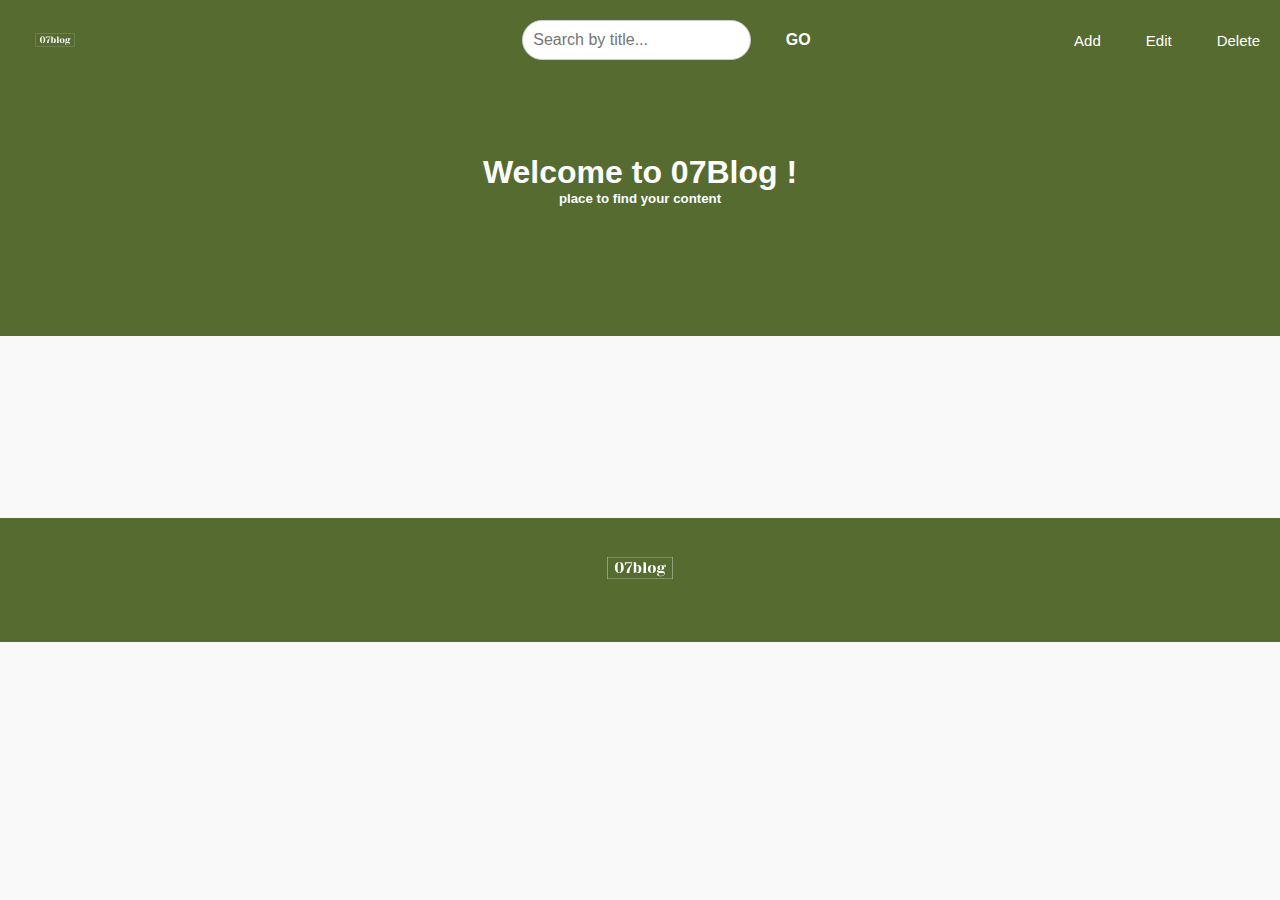
<file: index.html>
<!DOCTYPE html>
<html lang="en">
<head>
  <meta charset="UTF-8">
  <meta name="viewport" content="width=device-width, initial-scale=1.0">
  <link rel="stylesheet" href="style.css">
  <title>Document</title>
</head>
<body >
  <header class="header">
    <div class="container">
      
      <nav class="nav">
        <img src="Black White Minimalist Simple Logo.svg" alt="07blog Logo" width="110" height="80">
        <div class="search-bar">
          <input type="text" id="searchInput" placeholder="Search by title...">
          <button  onclick="searchPosts()">go</button>
        </div> 
        
        <!-- Add your navigation links here -->
        <ul>
          <li><button  onclick="handleUserInput('add')">Add</button></li>
          <li><button onclick="handleUserInput('edit')">Edit</button></li>
          <li><button onclick="handleUserInput('delete')">Delete</button></li>
         
        </ul>
        <div id="navbaro">
          <img src="Black White Minimalist Simple Logo.svg" alt="07blog Logo" width="110" height="60">
          <div class="search-bar">
            <input type="text" id="searchInput" placeholder="Search by title...">
            <button  onclick="searchPosts()">go</button>
          </div>
           <ul>
            <li><button  onclick="handleUserInput('add')">Add</button></li>
            <li><button onclick="handleUserInput('edit')">Edit</button></li>
            <li><button onclick="handleUserInput('delete')">Delete</button></li>
           
          </ul>
        </div>
      </nav>
    </div><br><br><br>
    <h1>Welcome to  07Blog !</h1>
    <h5> place to find your content</h5>
  </header>
  <br><br>

  <br>
  <!-- Search results section -->
  <section id="searchResults" style="display: none; ">
  <!-- Search results will be displayed here -->
  </section>
  <section id="posts" >
    
    <!-- Posts will be dynamically generated here -->
  </section>

 <!--  <section>
    <div>
      <button onclick="handleUserInput('add')">Add Post</button>
<button onclick="handleUserInput('edit')">Edit Post</button>
<button onclick="handleUserInput('delete')">Delete Post</button>

    </div>
  </section> -->
  <!-- Button to open the popup -->
<!-- <button onclick="openAddPostPopup()">Add Post</button> -->

<!-- The modal popup -->
<div id="addPostModal" class="modal">
  <div class="modal-content">
      <span class="close" onclick="closeAddPostPopup()">&times;</span>
      <label for="newTitle">Title:</label>
      <input type="text" id="newTitle" name="newTitle"><br>
      <label for="newContent">Content:</label>
      <input type="text" id="newContent" name="newContent"><br>
      <label for="newPicture">Picture URL:</label>
      <input type="text" id="newPicture" name="newPicture"><br>
      <button onclick="addPostFromPopup()">Add</button>
      <button onclick="closeAddPostPopup()">Cancel</button>
  </div>
</div>

<div id="editPostModal" class="modal">
  <div class="modal-content">
      <span class="close" onclick="closeEditPostPopup()">&times;</span>
      <label for="editPostId">Post ID:</label>
      <input type="number" id="editPostId" name="editPostId"><br>
      <label for="editTitle">New Title:</label>
      <input type="text" id="editTitle" name="editTitle"><br>
      <label for="editContent">New Content:</label>
      <input type="text" id="editContent" name="editContent"><br>
      <label for="editPicture">New Picture URL:</label>
      <input type="text" id="editPicture" name="editPicture"><br>
      <button onclick="handleEditPostFromPopup()">Save Changes</button>
      <button onclick="closeEditPostPopup()">Cancel</button>
  </div>
</div>



  

  <footer class="footer">
    <div class="containerf">
      <div class="logof">
        <img src="Black White Minimalist Simple Logo.svg" alt="07blog Logo" width="400px" height="100px">
      </div>
      <nav class="nav">
        <!-- Add your navigation links here -->
       
      </nav>
    </div>
    
  </footer>
<script src="javas.js"></script>
</body>
</html>
</file>
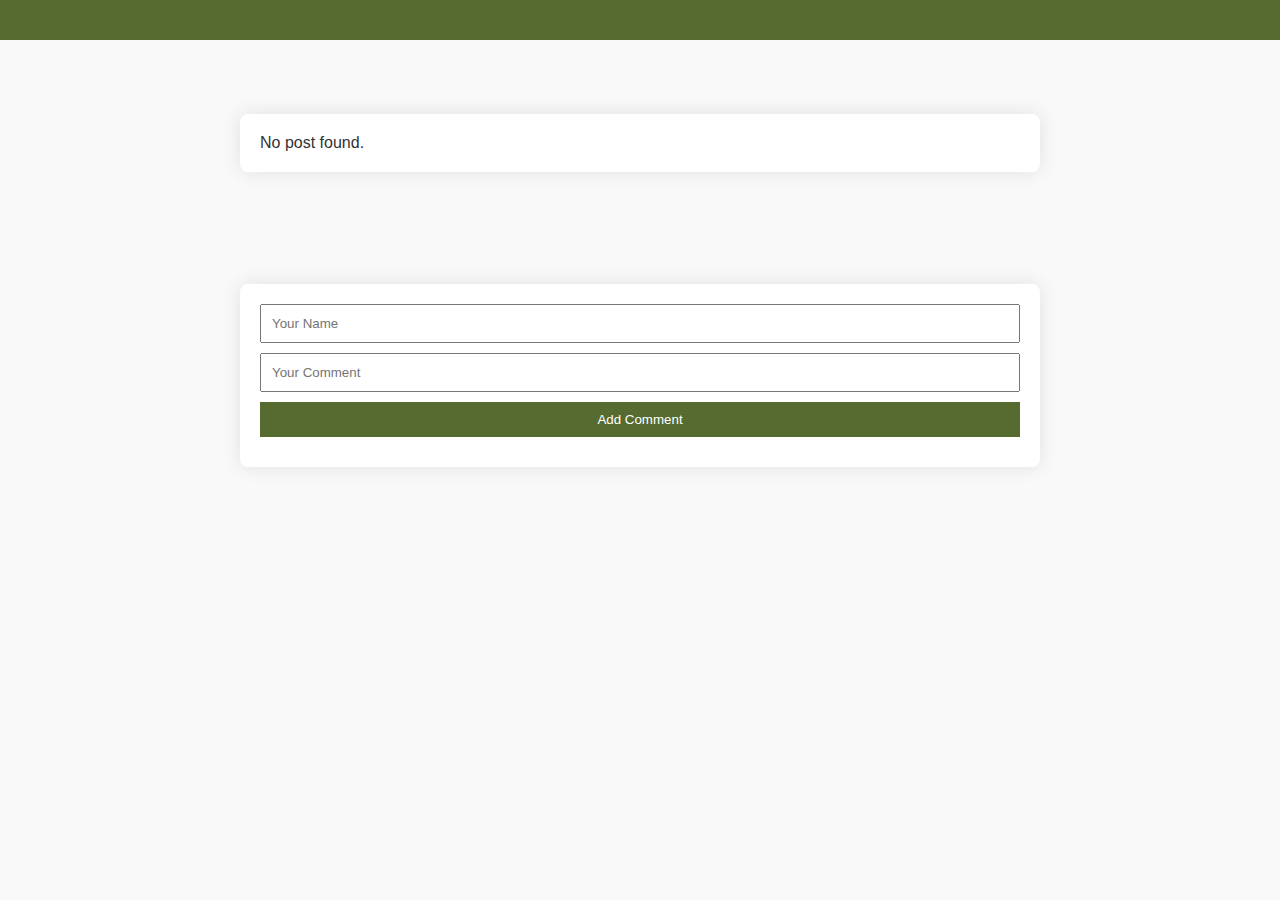
<file: page2.html>
<!-- post.html -->

<!DOCTYPE html>
<html lang="en">
<head>
  <meta charset="UTF-8">
  <meta name="viewport" content="width=device-width, initial-scale=1.0">
  <title>Post</title>
  <link rel="stylesheet" href="style.css">
  <link rel="stylesheet" href="https://cdnjs.cloudflare.com/ajax/libs/font-awesome/4.7.0/css/font-awesome.min.css">
</head>
<body>
    <header class="headero">
        <div class="containero">
          <nav class="navo">
          </nav>
        </div>
      </header>
      <br><br><br>


  
  <section id="post-details">
    <!-- Post details will be dynamically generated here -->
    <i onclick="myFunction(this)" class="fa fa-thumbs-up" style="margin-bottom: 20px; display: flex; justify-content: flex-end;"></i>
  </section>

<br><br><br><br>
<form id="commentForm">
    <input type="text" id="commentUser" placeholder="Your Name">
    <input type="text" id="commentText" placeholder="Your Comment">
    <button type="submit">Add Comment</button>
</form>
<br>



  <script src="post.js"></script>
</body>
</html>
</file>
<file: style.css>
.header {
  background-color: darkolivegreen;
  padding-bottom: 130px;
  color: black;
  justify-content: center;
  align-items: center;
  flex-direction: column;
  
}

 h1{
  text-align: center;
  color: #fefefe;
  
}
h5{
  text-align: center;
  color: #fefefe;
}
.header h1,
.header h4 {
  text-align: center;
  margin: 0; /* Remove default margin */
  margin-top: auto;
}
body{
  
  margin: 0;
}



.footer{
  background-color: darkolivegreen;
  padding: 0%;
  color: black;
  margin-top: 10%;
  
}

.container {
  margin: 0 auto;
  display: flex;
  align-items: center;
  justify-content: space-between; /* Distribute items evenly */
}

.nav {
  display: flex;
  justify-content: space-between;
  align-items: center; /* Align items vertically */
  flex-grow: 1; /* Allow the nav to grow to take available space */
}

.nav img {
  align-self: flex-start; /* Align the image to the flex-start */
}

.search-bar {
  flex-grow: 0.65; /* Allow the search bar to grow to take available space */
  text-align: center; /* Center the content inside the search bar */
}

.nav ul {
  display: flex;
  list-style: none;
  margin: 50;
  padding: 0;
  justify-content: center; /* Align list items to the flex-end */
}



#posts {
  display: flex;
  flex-wrap: wrap;
  justify-content: center;
  gap: 20px;
  
}

#searchResults  {
  
  display: flex !important;
  flex-wrap: wrap !important;
  justify-content: center !important; 
  gap: 10px !important;
  
}
.post2 {
  justify-content: flex-start;
  width: fit-content;
  height: auto;
}

.post {
  border: 1px solid #ccc;
  padding: 20px;
  border-radius: 5px;
  flex: 1 0 calc(33.33% - 20px); /* Adjust to display 3 posts per row */
  max-width: calc(33.33% - 20px); /* Adjust to display 3 posts per row */
  box-sizing: border-box;
  margin-bottom: 40px; /* Add margin between posts */
  display: flex;
  flex-direction: column;
  align-items: center;
  position: relative; /* Add position relative */
  overflow: hidden; /* Hide overflow content */
  box-shadow: 0 4px 8px rgba(0, 0, 0, 0.1); /* Add shadow from the bottom */
}
/* Responsive styles for small screens (e.g., phones) */
@media screen and (max-width: 767px) {
  .post {
    flex: 1 0 calc(100% - 40px); /* Adjust to display 1 post per row */
    max-width: calc(100% - 40px); /* Adjust to display 1 post per row */
  }
}



.post1 {
  border: 1px solid #ccc;
  padding: 20px;
  border-radius: 5px;
  flex: 1 0 calc(33.33% - 20px); /* Adjust to display 3 posts per row */
  max-width: calc(33.33% - 20px); /* Adjust to display 3 posts per row */
  box-sizing: border-box;
  margin-bottom: 40px; /* Add margin between posts */
  display: flex;
  flex-direction: column;
  align-items: center;
  position: relative; /* Add position relative */
  overflow: hidden; /* Hide overflow content */
  box-shadow: 0 4px 8px rgba(0, 0, 0, 0.1); /* Add shadow from the bottom */
}
@media screen and (max-width: 767px) {
  .post1 {
    flex: 1 0 calc(100% - 40px); /* Adjust to display 1 post per row */
    max-width: calc(100% - 40px); /* Adjust to display 1 post per row */
  }
}


.post h2 {
  margin: 0;
}
.post1 h2 {
  margin: 0;
}

.post button {
  margin-top: 20px;
  cursor: pointer;
  justify-content: flex-end;
  display: flex;
}
.post1 button {
  margin-top: 20px;
  cursor: pointer;
  justify-content: flex-end;
  display: flex;
}

.post img {
  
  height: 50% ; /* Maintain aspect ratio */
  object-fit:cover;
  border-top-left-radius: 5px; /* Adjust border radius */
  border-top-right-radius: 5px; /* Adjust border radius */
  width: 100%;
  background-size: cover; /* Cover the entire container with the background image */
  background-position: center; /* Center the background image */
  
  
}
.post1 img {
  height: 50% ; /* Maintain aspect ratio */
  object-fit:cover;
  border-top-left-radius: 5px; /* Adjust border radius */
  border-top-right-radius: 5px; /* Adjust border radius */
  width: 100%;
  background-size: cover; /* Cover the entire container with the background image */
  background-position: center; /* Center the background image */
}

/* CSS for the modal popup */
.modal {
  display: none; /* Hidden by default */
  position: fixed; /* Stay in place */
  z-index: 1; /* Sit on top */
  left: 0;
  top: 0;
  width: 100%;
  height: 100%;
  overflow: auto; /* Enable scrolling if needed */
  background-color: rgb(0,0,0); /* Fallback color */
  background-color: rgba(0,0,0,0.4); /* Black w/ opacity */
}

.modal-content {
  background-color: #fefefe;
  margin: 15% auto; /* 15% from the top and centered */
  padding: 20px;
  border: 1px solid #888;
  width: 80%; /* Could be more or less, depending on screen size */
}

.close {
  color: #aaa;
  float: right;
  font-size: 28px;
  font-weight: bold;
}

.close:hover,
.close:focus {
  color: black;
  text-decoration: none;
  cursor: pointer;
}

/* Style the modal content */
.modal-content {
  background-color: #fefefe;
  margin: 15% auto; /* 15% from the top and centered */
  padding: 20px;
  border: 1px solid #888;
  width: 70%; /* Could be more or less, depending on screen size */
}

/* Style the input for content */
#editContent {
  width: 100%; /* Take up the full width */
  height: 200px; /* Set the height to 200 pixels */
  resize: none; /* Disable resizing */
}

/* Style the input fields */
.input-field {
  margin-bottom: 15px; /* Add space below each input */
}
/* Style the labels */
.label {
  margin-bottom: 5px; /* Add space below each label */
}

#newContent {
  width: 100%; /* Take up the full width */
  height: 200px; /* Set the height to 200 pixels */
  resize: none; /* Disable resizing */
}

/* Style the close button */
.close {
  color: #aaa;
  float: right;
  font-size: 28px;
  font-weight: bold;
}

.close:hover,
.close:focus {
  color: black;
  text-decoration: none;
  cursor: pointer;
}


.nav ul li:hover,#searchButton:hover {
  box-shadow: 0 0 10px rgba(0, 0, 0, 0.2);
}


.nav {
  display: flex;
  justify-content: space-between;
  align-items: center;
  background-color: darkolivegreen;
  padding: 10px 0;
}

.nav ul {
  list-style: none;
  margin: 0;
  padding: 0;
  display: flex;
}

.nav ul li {
  margin-left: 5px;
  
}

.nav ul li button {
  background-color: darkolivegreen;
  text-decoration: none;
  font-size: 15px;
  padding: 10px 20px;
  border: none;
  color: white;
}

.search-bar {
  margin-left: auto; /* Push the search bar to the right */
  margin-right: 20px; /* Adjust the margin for the search bar */
}

#searchInput {
  padding: 10px;
  border: 1px solid #ccc;
  border-radius: 20px;
  margin-right: 10px;
  font-size: 16px;
}

.search-bar button {
  background-color: darkolivegreen; /* Dark olive green */
  color: #fff;
  border: none;
  border-radius: 25px;
  padding: 10px 20px;
  font-size: 16px;
  font-weight: bold;
  text-transform: uppercase;
  cursor: pointer;
  outline: none;
  transition: background-color 0.3s, transform 0.2s;
}

.search-bar button:hover {
  background-color: #4b5320; /* Slightly darker shade of olive green */
  transform: scale(1.05);
}

.search-bar button:active {
  transform: scale(0.95);
}

.fa {
  font-size: 10px;
  cursor: pointer;
  user-select: none;
}

.fa:hover {
  color: darkblue;}



  #navbaro {
    background-color: darkolivegreen;
    position: fixed;
    margin-bottom: 50px;
    top: -60px ;
    width: 100%;
    display: block;
    transition: top;
    display: flex;
    justify-content: space-between;
    align-items: center;
    position: fixed; /* Fix the navigation bar */
    top: 0; /* Position it at the top */
    width: 100%; /* Take up the full width */
    background-color: darkolivegreen;
    padding: 10px 0;
    z-index: 1000; /* Ensure it's above other content */
  }
  
 
/* Reset default margin and padding */
* {
  margin: 0;
  padding: 0;
  box-sizing: border-box;
}

/* Body styles */
body {
  font-family: 'Segoe UI', Tahoma, Geneva, Verdana, sans-serif;
  background-color: #f9f9f9;
  color: #333;
}

/* Header styles */
.headero {
  background-color: darkolivegreen;
  color: #fff;
  padding: 20px 0;
}

/* Container styles */
.containero {
  max-width: 1200px;
  margin: 0 auto;
  padding: 0 20px;
}

/* Post details styles */
#post-details {
  max-width: 800px;
  margin: 20px auto;
  padding: 20px;
  background-color: #fff;
  border-radius: 8px;
  box-shadow: 0 0 20px rgba(0, 0, 0, 0.1);
}

.post2 {
  margin-bottom: 20px;
}
.navo img{
  height: 400px;
  object-fit: cover;
  object-position: 60% 40%; /* Adjust as needed */

}
.post2 h2 {
  font-size: 24px;
  font-weight: bold;
  margin-bottom: 10px;
}

.post2 p {
  font-size: 16px;
  line-height: 1.6;
  margin-bottom: 20px;
}

/* Comment form styles */
#commentForm {
  max-width: 800px;
  margin: 20px auto;
  padding: 20px;
  background-color: #fff;
  border-radius: 8px;
  box-shadow: 0 0 20px rgba(0, 0, 0, 0.1);
}

#commentForm input[type="text"],
#commentForm button {
  padding: 10px;
  margin-bottom: 10px;
  width: 100%;
}

#commentForm button {
  background-color: darkolivegreen;
  color: #fff;
  border: none;
  cursor: pointer;
}

#commentForm button:hover {
  background-color: #555;
}

/* Footer styles */
footer {
  background-color: #333;
  color: #fff;
  text-align: center;
  padding: 20px 0;
}

/* Font Awesome styles */
.fa {
  font-size: 24px;
  cursor: pointer;
  margin-top: 20px;
}

.fa:hover {
  color: #555;
}


  
/* Comment list styles */
.post2 ul {
  list-style-type: none; /* Remove default list style */
  padding: 0; /* Remove default padding */
}

/* Individual comment styles */
.post2 ul li {
  margin-bottom: 20px; /* Add spacing between comments */
}

/* User name styles */
.post2 ul li .user {
  font-weight: bold; /* Make user name bold */
  color: #333; /* Set user name color */
}

/* Comment text styles */
.post2 ul li .comment {
  color: #666; /* Set comment text color */
  font-size: 16px; /* Set font size for comments */
  line-height: 1.4; /* Set line height for better readability */
}




 
  
.menu {
  display: none; /* Hide the dropdown menu by default */
}
  /* Responsive styles for small screens (e.g., phones) */
@media screen and (max-width: 767px) {
  .nav {
    flex-direction: column; /* Stack elements vertically on small screens */
  }

  #navbaro{
    display: none;
  }
  .nav img {
    align-self: flex-start; /* Align the image to the flex-start */
    height: 50px;
    margin-bottom: -40px;
  }
  .nav ul{
    margin-bottom: 100px;
  }
  
  .menu {
    display: block; /* Display the dropdown menu on small screens */
    margin-top: 10px; /* Add spacing between logo and dropdown */
  }
  
  #options {
    padding: 8px;
    margin-right: 5px;
  }
  
  #submitOption {
    padding: 8px 15px;
    background-color: #333;
    color: #fff;
    border: none;
    cursor: pointer;
  }
}
</file>
